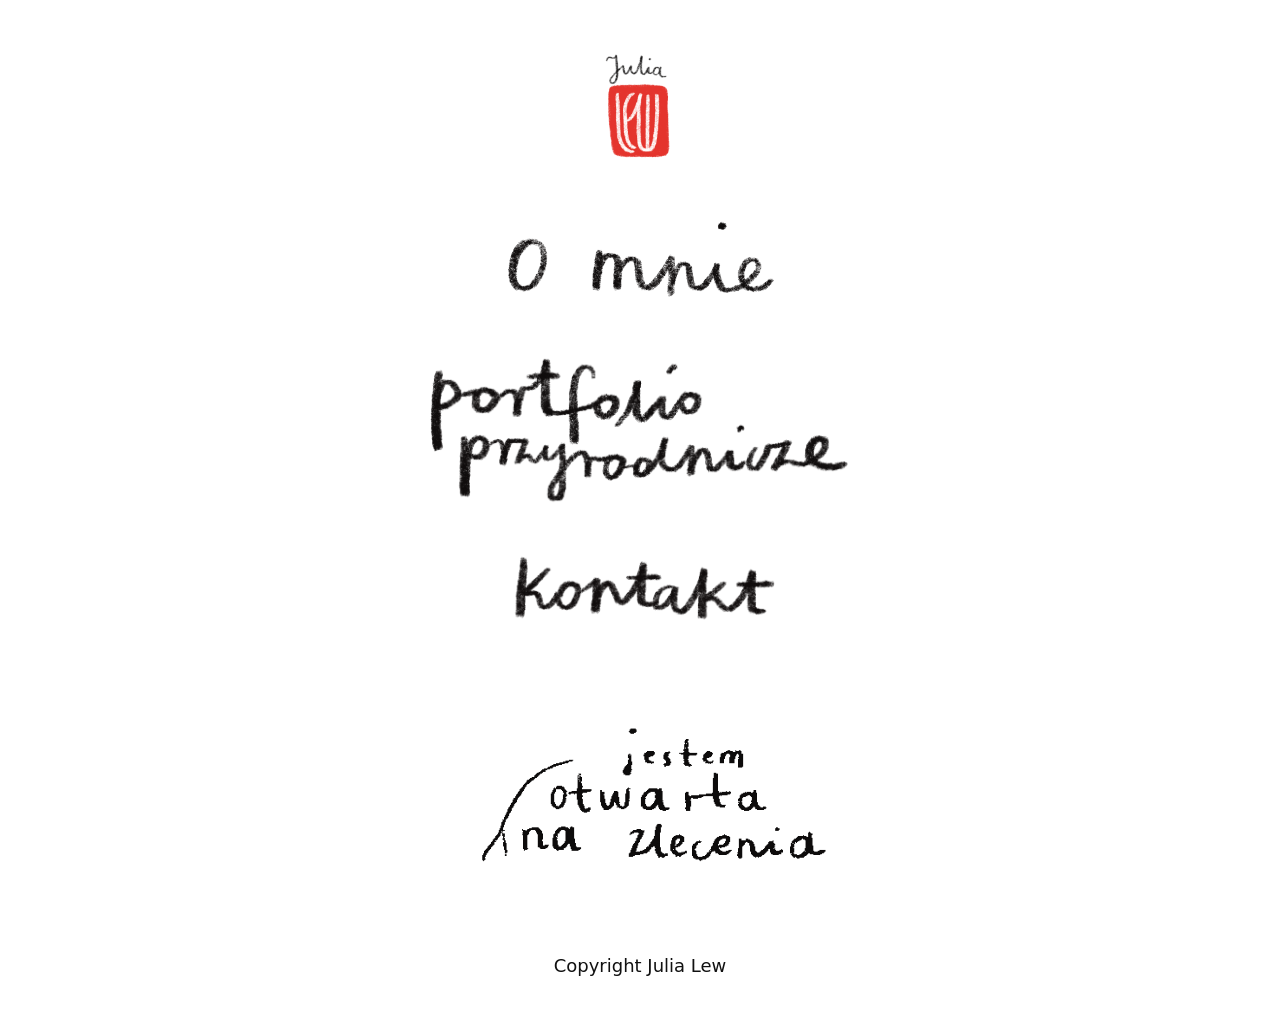
<file: index.html>
<!doctype html>
<html lang="pl">
<head>
  <meta charset="utf-8" />
  <meta name="viewport" content="width=device-width,initial-scale=1" />
  <title>Prosta strona - obrazy jako linki</title>
  <link rel="stylesheet" href="style.css">
</head>
<body>
  <div class="wrap">
    <!-- 1) Pierwszy obrazek -->
    <a class="single-link img-wrap tiny" href="/" aria-label="Strona główna">
      <img class="normal single-img" src="images/logo-glowne.png" alt="Obraz 1 - statyczny">
    </a>

    <!-- 2) Obrazek -->
  <div class="item" tabindex="0" aria-label="Element 2 - najedź, aby aktywować link">
    <a class="img-wrap" href="subpage2.html" aria-label="Przejdź do podstrony 2">
      <img class="normal" src="images/menu/o_mnie_image.png" alt="Obraz 2 - normalny">
      <img class="hover" src="images/menu/O_mnie_hover.png" alt="Obraz 2 - wersja po najechaniu">
    </a>
  </div>

    <!-- 3) Obrazek (50% większy) -->
<div class="item scale-150" tabindex="0" aria-label="Element 3 - najedź, aby aktywować link">
  <a class="img-wrap" href="subpage3.html" aria-label="Przejdź do podstrony 3">
    <img class="normal" src="images/menu/p_przyrodnicze_image.png" alt="Obraz 3 - normalny">
    <img class="hover" src="images/menu/przyrodnicze_hover.png" alt="Obraz 3 - wersja po najechaniu">
  </a>
</div>

    <!-- 4) Obrazek -->
<div class="item" tabindex="0" aria-label="Element 4 - najedź, aby aktywować link">
  <a class="img-wrap" href="subpage4.html" aria-label="Przejdź do podstrony 4">
    <img class="normal" src="images/menu/Kontakt_image.png" alt="Obraz 4 - normalny">
    <img class="hover" src="images/menu/kontakt_hover.png" alt="Obraz 4 - wersja po najechaniu">
  </a>
</div>
    
    <!-- 5) Obrazek: normal powiększony o 30%; hover-image ma klasę no-cover (dopasowuje się do kontenera) -->
<div class="item scale-130" tabindex="0" aria-label="Element 5 - najedź, aby aktywować; klik skopiuje email">
  <a class="img-wrap" href="#" data-email="juliadarialew@wp.pl" aria-label="Kliknij, aby skopiować adres email">
    <img class="normal" src="images/menu/zlecenia_image.gif" alt="Obraz 5 - animowany GIF">
    <img class="hover no-cover" src="images/menu/Contact_image.png" alt="Obraz 5 - wersja po najechaniu - kliknij aby skopiować email">
    <span class="copied-msg" aria-hidden="true">Skopiowano</span>
  </a>
</div>
    
   <!-- 6) Statyczny napis -->
<div class="static-text" role="status" aria-label="Końcowy napis">
  Copyright Julia Lew
</div>

  <script>
    // Kopiowanie adresu email po kliknięciu przycisku .copy-btn
    document.querySelectorAll('.copy-btn').forEach(btn => {
      btn.addEventListener('click', async (e) => {
        const email = btn.dataset.email;
        if (!email) return;

        try {
          await navigator.clipboard.writeText(email);
          const msg = btn.querySelector('.copied-msg');
          if (msg) {
            msg.textContent = 'Skopiowano: ' + email;
            msg.classList.add('show');
            setTimeout(() => msg.classList.remove('show'), 2000);
          } else {
            alert('Skopiowano: ' + email);
          }
        } catch (err) {
          console.error('Kopiowanie nie powiodło się', err);
          alert('Nie udało się skopiować adresu. Proszę skopiować ręcznie: ' + email);
        }
      });

      // dostępność: Enter/Space
      btn.addEventListener('keydown', (e) => {
        if (e.key === 'Enter' || e.key === ' ') {
          e.preventDefault();
          btn.click();
        }
      });
    });

    // Przy focusie kontenera .item przenieś focus na link/btn wewnątrz (ułatwia klawiaturze)
    document.querySelectorAll('.item').forEach(item => {
      item.addEventListener('focus', () => {
        const inner = item.querySelector('a.img-wrap, button.img-wrap');
        if (inner) inner.focus({preventScroll: true});
      });
      item.addEventListener('blur', () => {
        const inner = item.querySelector('a.img-wrap, button.img-wrap');
        if (inner) inner.blur();
      });
    });
  </script>
</body>
</html>
</file>
<file: style.css>
/* GŁÓWNY PLIK STYLU DLA STRONY */
:root {
  --img-base-width: 320px;
  --single-scale: 0.3; /* 70% mniejszy -> 30% oryginalnej szerokości */
}

body {
  margin: 0;
  background: #fff;
  font-family: system-ui, Arial, sans-serif;
}

.wrap {
  min-height: 100vh;
  display: flex;
  flex-direction: column;
  align-items: center;
  justify-content: center;
  padding: 40px 20px;
  gap: 28px;
  box-sizing: border-box;
  text-align: center;
}

/* kontener elementu (pozwala kontrolować, kiedy link jest interaktywny) */
.item {
  position: relative;
  width: var(--img-base-width);
  max-width: 90%;
  display: block;
  outline: none;
}

/* domyślnie linki wewnątrz .item nie reagują na klik (stan "nie-link") */
.item > a.img-wrap {
  pointer-events: none;
}
/* po hover/focus na kontenerze aktywujemy link (staje się klikalny) */
.item:hover > a.img-wrap,
.item:focus > a.img-wrap,
.item:focus-within > a.img-wrap {
  pointer-events: auto;
}

/* Link-wrappers / button wrappers dla obrazków */
a.img-wrap,
button.img-wrap {
  display: block;
  width: 100%;
  text-decoration: none;
  color: inherit;
  position: relative;
  overflow: hidden;
  border-radius: 6px;
  padding: 0;
  border: 0;
  background: transparent;
  cursor: pointer;
}

/* obrazy: normal i hover */
.img-wrap img.normal {
  display: block;
  width: 100%;
  height: auto;
  object-fit: cover;
  transition: opacity .25s ease-in-out;
  opacity: 1;
  z-index: 1;
}

.img-wrap img.hover {
  position: absolute;
  inset: 0;
  width: 100%;
  height: 100%;
  object-fit: cover; /* domyślnie cover */
  opacity: 0;
  transition: opacity .25s ease-in-out;
  pointer-events: none;
  z-index: 2;
}

/* specjalna klasa gdy hover-image ma być contain (np. element 5) */
.img-wrap img.hover.no-cover {
  object-fit: contain;
  background: #fff;
}

/* Przy hover/focus kontenera: hover pojawia się, normal zanika */
.item:hover .img-wrap img.hover,
.item:focus .img-wrap img.hover,
.item:focus-within .img-wrap img.hover {
  opacity: 1;
}

.item:hover .img-wrap img.normal,
.item:focus .img-wrap img.normal,
.item:focus-within .img-wrap img.normal {
  opacity: 0;
}

/* Pierwszy obrazek (bez .item) - klikalny od razu */
.single-link.img-wrap {
  pointer-events: auto;
}

/* Fokus dla dostępności */
.item:focus {
  box-shadow: 0 0 0 4px rgba(21,156,228,0.12);
  border-radius: 6px;
}
a.img-wrap:focus,
button.img-wrap:focus {
  box-shadow: 0 0 0 4px rgba(21,156,228,0.25);
  outline: none;
}

/* potwierdzenie skopiowania */
.copied-msg {
  position: absolute;
  left: 50%;
  top: 50%;
  transform: translate(-50%, -50%);
  background: rgba(0,0,0,0.75);
  color: #fff;
  padding: 6px 10px;
  border-radius: 4px;
  font-size: 13px;
  opacity: 0;
  pointer-events: none;
  transition: opacity .18s ease-in-out;
  z-index: 10;
  white-space: nowrap;
}
.copied-msg.show { opacity: 1; }

/* statyczny napis (element 6) */
.static-text {
  width: var(--img-base-width);
  max-width: 90%;
  color: #111;
  font-size: 18px;
}

/* pomocnicze klasy (użyj w HTML) */
/* pierwszy obrazek 70% mniejszy (30% szerokości oryginalnej) */
.single-link.tiny {
  width: calc(var(--img-base-width) * var(--single-scale));
}

/* gwarantowane nadpisanie szerokości dla pierwszego obrazka (tiny) */
a.single-link.img-wrap.tiny,
.single-link.img-wrap.tiny {
  width: calc(var(--img-base-width) * var(--single-scale));
  max-width: 90%;
  display: block;
}

/* upewnij się, że obraz w środku dopasowuje się do kotwicy */
a.single-link.img-wrap.tiny img,
.single-link.tiny img {
  width: 100%;
  height: auto;
  object-fit: cover;
}

/* 3) powiększenie o 50% (dla elementu 3) */
.item.scale-150 {
  width: calc(var(--img-base-width) * 1.5);
}

/* 5) powiększenie oryginalnego obrazka o 30% (dla elementu 5) */
.item.scale-130 {
  width: calc(var(--img-base-width) * 1.3);
}

/* drobne resety/tekst */
p {
  margin: 0;
  text-align: center;
}

/* responsywność: mniejsze bazowe rozmiary na VERY small ekranach */
@media (max-width: 480px) {
  :root { --img-base-width: 260px; }
  .single-link.tiny { width: calc(var(--img-base-width) * var(--single-scale)); }
  .item.scale-125 { width: calc(var(--img-base-width) * 1.25); }
}
</file>
